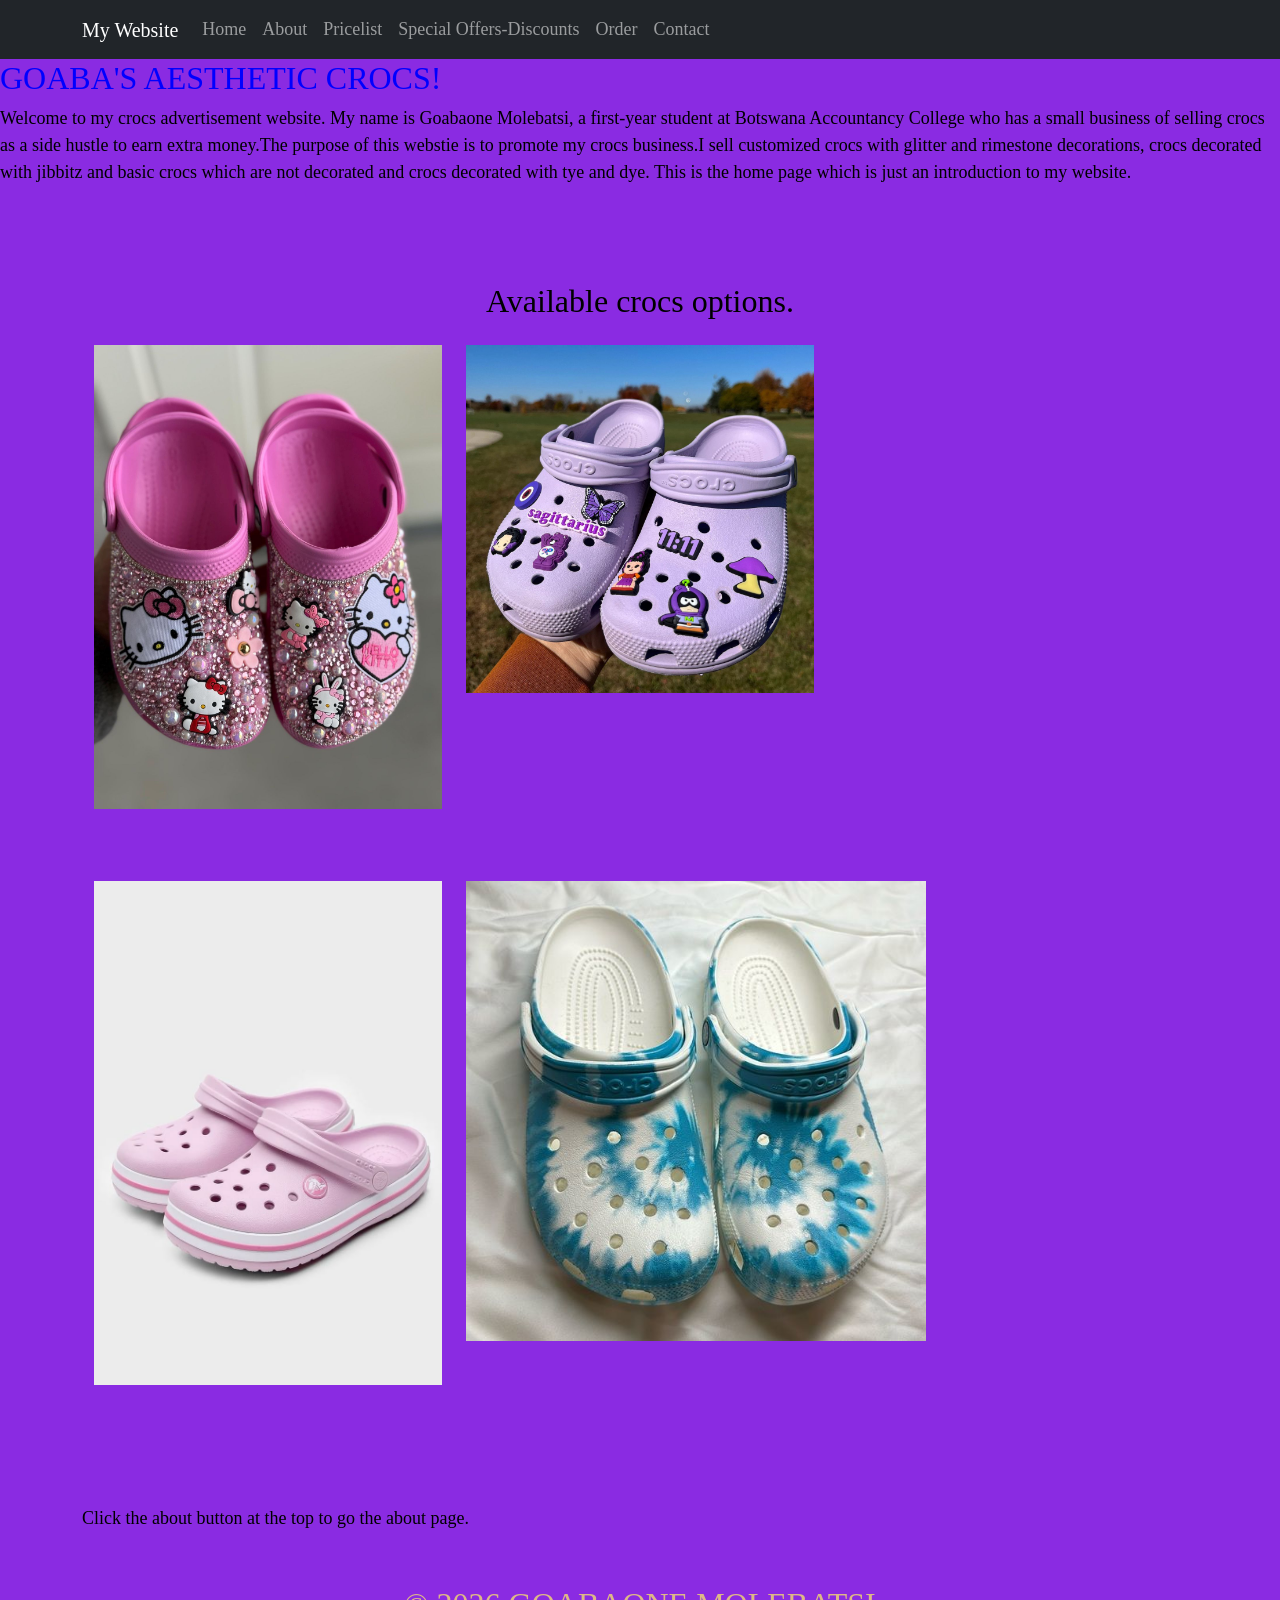
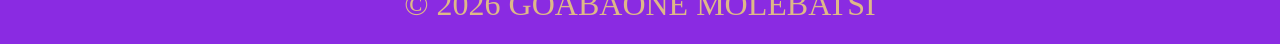
<file: index.html>
<!DOCTYPE html>
<html lang="en">
<head>
    <meta charset="UTF-8">
    <meta name="viewport" content="width=device-width, initial-scale=1.0">
    <title>My Website</title>
    
     <!-- Bootstrap CSS -->
    <link href="https://cdn.jsdelivr.net/npm/bootstrap@5.3.0/dist/css/bootstrap.min.css" rel="stylesheet">
    <!-- Custom CSS -->

    <link rel="stylesheet" href="styles.css">
</head>
<body>

    <header>
        <nav class="navbar navbar-expand-lg navbar-dark bg-dark">
            <div class="container">
                <a class="navbar-brand" href="index.html">My Website</a>
                <button class="navbar-toggler" type="button" data-bs-toggle="collapse" data-bs-target="#navbarNav">
                    <span class="navbar-toggler-icon"></span>
                </button>
                <div class="collapse navbar-collapse" id="navbarNav">
                    <ul class="navbar-nav">
                        <li class="nav-item">
                            <a class="nav-link" href="index.html">Home</a>
                        </li>
                        <li class="nav-item">
                            <a class="nav-link" href="about.html">About</a>
                        </li>
                        <li class="nav-item">
                            <a class="nav-link" href="table.html">Pricelist</a>
                        </li>
                        <li class="nav-item">
                            <a class="nav-link" href="discount.html">Special Offers-Discounts</a>
                        <li class="nav-item">
                            <a class="nav-link" href="order.html">Order</a>
                        </li>
                        <li class="nav-item">
                            <a class="nav-link" href="contact.html">Contact</a>
                        </li>
                    </ul>
                </div>
            </div>
        </nav>
    </header>

    <main>
        <h1 style="color: blue; font-size: xx-large; text-align: left;">GOABA'S AESTHETIC CROCS!</h1>
        <p>Welcome to my crocs advertisement website. My name is Goabaone Molebatsi, a first-year student at Botswana Accountancy College who has a small business of selling crocs as a side hustle to earn extra money.The purpose of this webstie is to promote my crocs business.I sell customized crocs with glitter and rimestone decorations, crocs decorated with jibbitz and basic crocs which are not decorated and crocs decorated with tye and dye. This is the home page which is just an introduction to my website.</p>
    <main class="container my-5">
        <div class="hero-section text-center text-white d-flex align-items-center justify-content-center">
            <div class="container">
                </div>
                 </div>
                <div class="container my-5">
                    <h2 class="text-center mb-4">Available crocs options.</h2>
                    <div class="row">
                        <div class="col-md-4 mb-4">
                            <img src="Customized crocs.jpg" alt="Customized Crocs" class="img-fluid" width="400px" height="300px">
                            </div>
                        <div class="col-md-4 mb-4">
                            <img src="722cf4ba676f2f184f27ca4ed81930cd.jpg" alt="decorated crocs with jibbitz" class="img-fluid" width="500px" height="400">
                            </div>
                <div class="container my-5">
                        <div class="row">
                            <div class="col-md-4 mb-4">
                             <img src="34acb5b79af46b567a6982471aa55045.jpg" alt="basic crocs without decoration" class="img-fluid" width="460" height="300">
                            </div>
                            <div class="col-md mb-4">
                                <img src="tye and dye 4.jpg" alt="tye and dye crocs" class="img-fluid" width="460" height="300">
                            </div>
                              </div>
                </div>
            </div>
        </div>
        <p>Click the about button at the top to go the about page.</p>
    </main>
    <footer>
    <p>&copy; 2026 GOABAONE MOLEBATSI</p>
        <!-- Your content goes here -->

    <!-- Bootstrap JS and dependencies -->
    <script src="https://cdn.jsdelivr.net/npm/@popperjs/core@2.11.6/dist/umd/popper.min.js"></script>
    <script src="https://cdn.jsdelivr.net/npm/bootstrap@5.3.0/dist/js/bootstrap.min.js"></script>
    </footer>
</body>
</html>
</file>
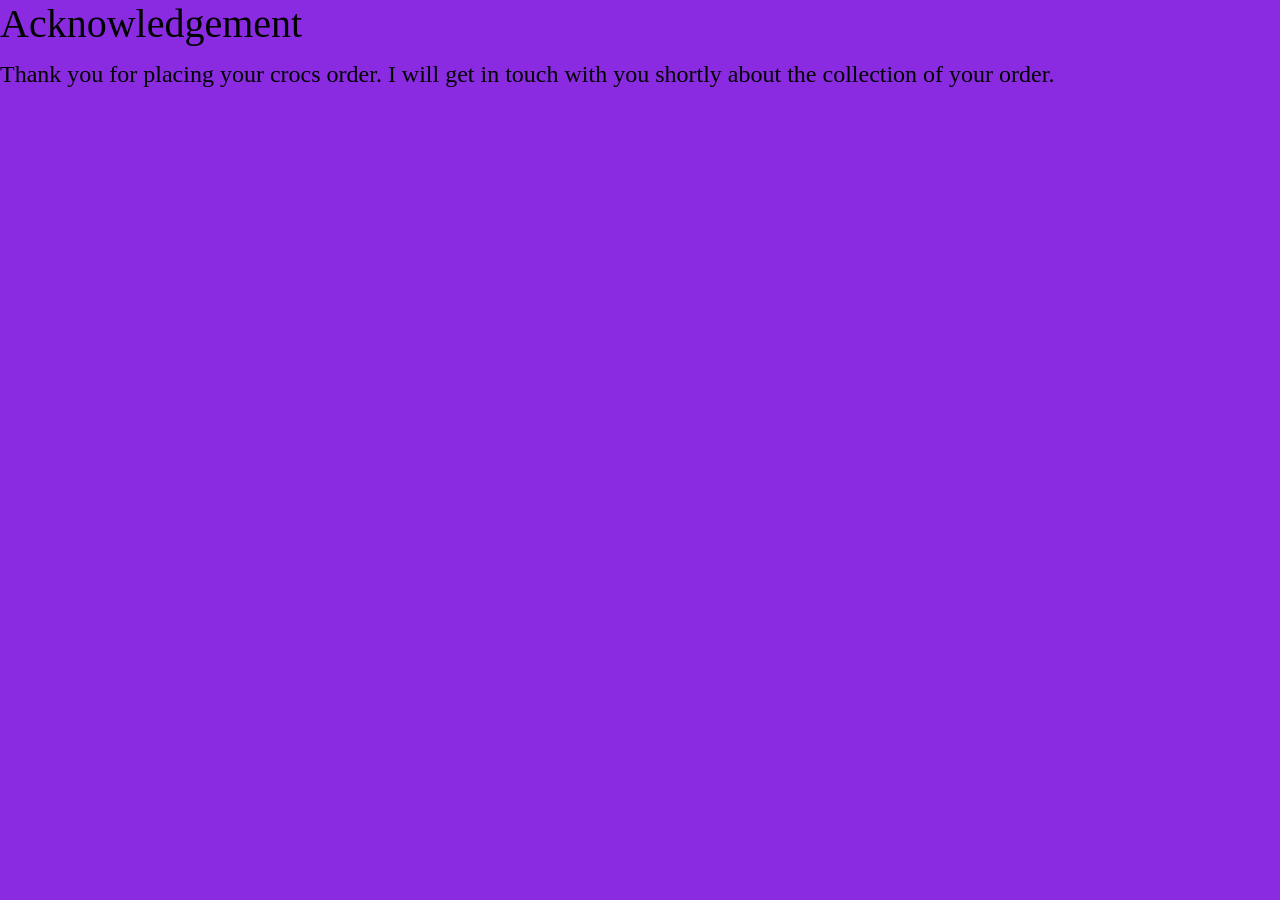
<file: acknoledgement.html>
<!DOCTYPE html>
<html lang="en"> 
    <head>
        <meta charset="UTF-8">
        <title>Acknowledgement</title>
        <!-- Bootstrap CSS -->
        <link href="https://cdn.jsdelivr.net/npm/bootstrap@5.3.0/dist/css/bootstrap.min.css" rel="stylesheet">
        <!-- Custom CSS -->
        <link rel="stylesheet" href="styles.css">
        </head>
        <body>
            <header>


                <h1>Acknowledgement</h1>
                <P style="background-color:blueviolet; color:black ; font-size: x-large">Thank you for placing your crocs order. I will get in touch with you shortly about the collection of your order.</P>

            </header>
        </body>
        </html>
</file>
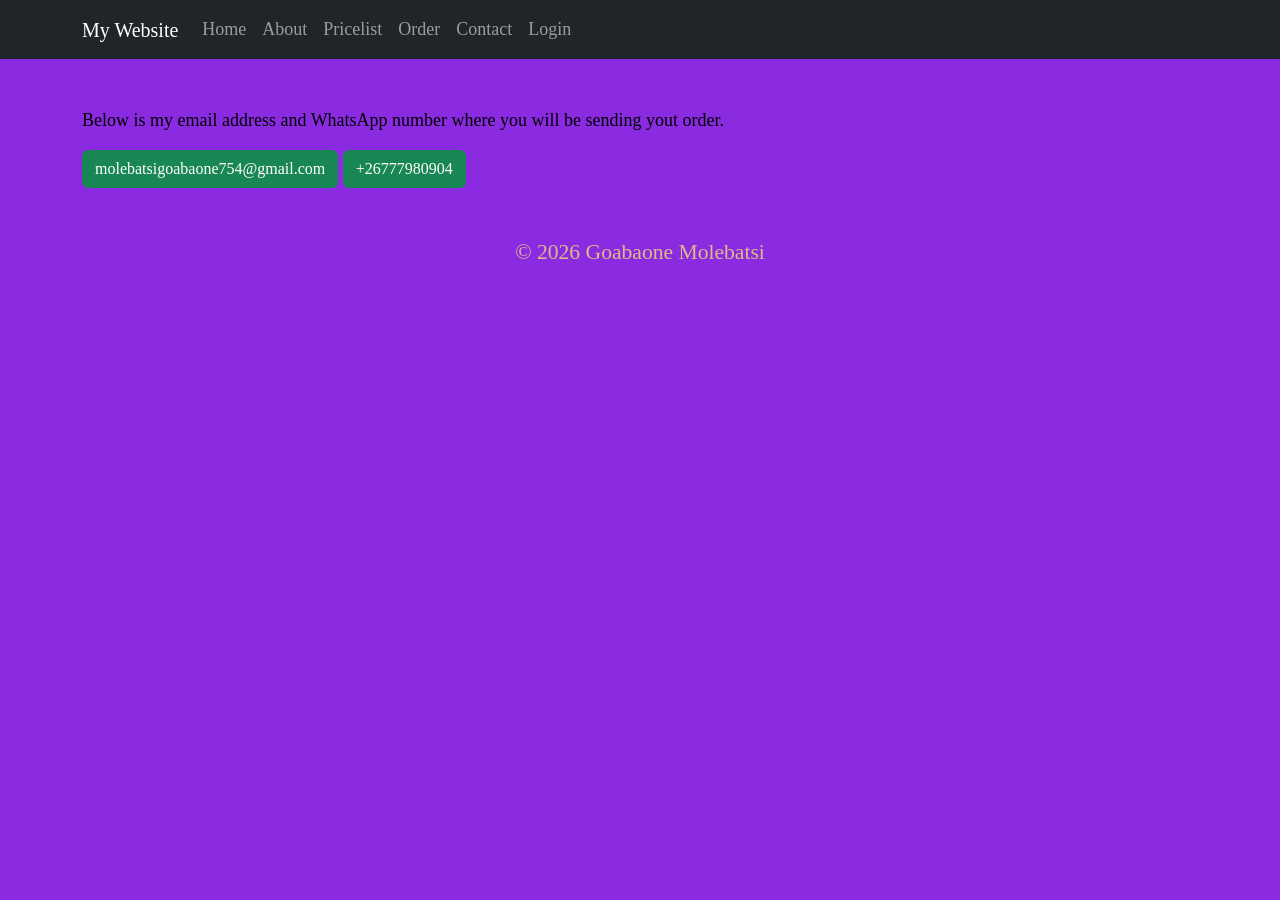
<file: contact.html>
<!DOCTYPE html>
<html lang="en">
<head>
    <meta charset="UTF-8">
    <meta name="viewport" content="width=device-width, initial-scale=1.0">
    <title>Contact Me</title>
    <!-- Bootstrap CSS -->
    <link href="https://cdn.jsdelivr.net/npm/bootstrap@5.3.0/dist/css/bootstrap.min.css" rel="stylesheet">
    <!-- Custom CSS -->

    <link rel="stylesheet" href="styles.css">
</head>
<body>
    <header>
        <header>
    <nav class="navbar navbar-expand-lg navbar-dark bg-dark">
        <div class="container">
            <a class="navbar-brand" href="index.html">My Website</a>
            <button class="navbar-toggler" type="button" data-bs-toggle="collapse" data-bs-target="#navbarNav">
                <span class="navbar-toggler-icon"></span>
            </button>
            <div class="collapse navbar-collapse" id="navbarNav">
                <ul class="navbar-nav">
                    <li class="nav-item">
                        <a class="nav-link" href="index.html">Home</a>
                    </li>
                    <li class="nav-item">
                        <a class="nav-link" href="about.html">About</a>
                    </li>
                        <li class="nav-item">
                            <a class="nav-link" href="table.html">Pricelist</a>
                        </li>
                    <li class="nav-item">
                        <a class="nav-link" href="order.html">Order</a>
                    </li>
                    <li class="nav-item">
                        <a class="nav-link" href="contact.html">Contact</a>
                    </li>
                    <li class="nav-item">
                        <a class="nav-link" href="form.html">Login</a>
                    </li>
                </ul>
            </div>
        </div>

    </nav>
    


    <main>
        <main class="container my-5">
    <p>Below is my email address and WhatsApp number where you will be sending yout order.</p>
        <a href="mailto:molebatsigoabaone754@gmail.com" class="btn btn-success">molebatsigoabaone754@gmail.com</a>
        <a href="https://wa.me/26771305454" class="btn btn-success">+26777980904</a>
    
            
</main>

    <footer style="color: burlywood; font-size: larger; text-align: center;">
        <p>&copy; 2026 Goabaone Molebatsi</p>
    </footer>
        <!-- Your content goes here -->

    <!-- Bootstrap JS and dependencies -->
    <script src="https://cdn.jsdelivr.net/npm/@popperjs/core@2.11.6/dist/umd/popper.min.js"></script>
    <script src="https://cdn.jsdelivr.net/npm/bootstrap@5.3.0/dist/js/bootstrap.min.js"></script>
</body>
</html>
</file>
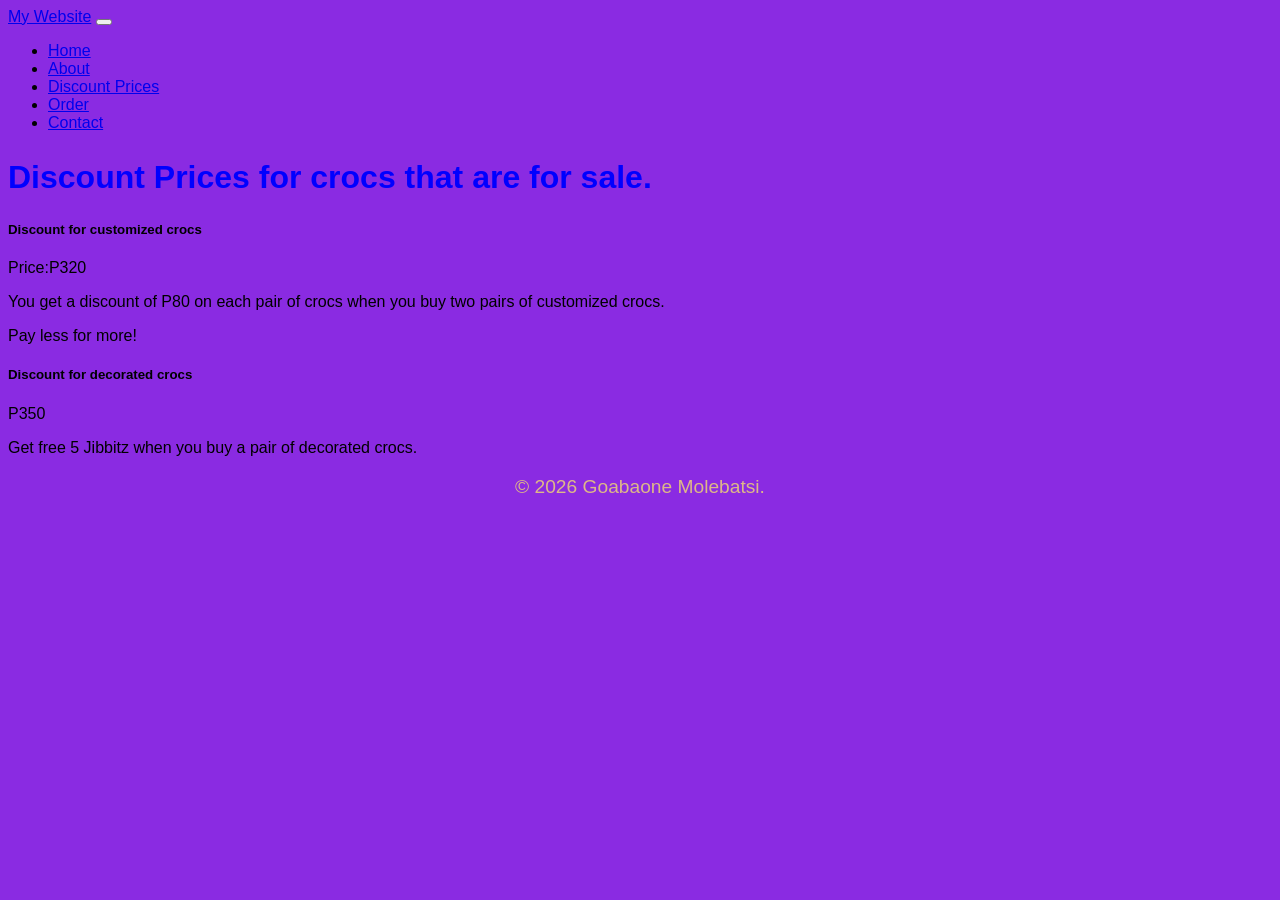
<file: Discount.html>
<!DOCTYPE html>
<html>
<head>
    <meta charset="UTF-8">
    <title>Discount Prices</title>
</head>
<body style="background-color:blueviolet; color: black; font-family: Arial;">
  <header>
        <header>

    <nav class="navbar navbar-expand-lg navbar-dark bg-dark">
        <div class="container">
            <a class="navbar-brand" href="index.html">My Website</a>
            <button class="navbar-toggler" type="button" data-bs-toggle="collapse" data-bs-target="#navbarNav">
                <span class="navbar-toggler-icon"></span>
            </button>
            <div class="collapse navbar-collapse" id="navbarNav">
               <ul class="navbar-nav">
                <li class="nav-item">
                        <a class="nav-link" href="index.html">Home</a>
                    </li>
                    <li class="nav-item">
                        <a class="nav-link" href="about.html">About</a>
                    </li>
                    <li class="nav-item">
                        <a class="nav-link" href="discount.html">Discount Prices</a>
                    </li>
                    <li class="nav-item">
                        <a class="nav-link" href="order.html">Order</a>
                    </li>
                    <li class="nav-item">
                        <a class="nav-link" href="contact.html">Contact</a>
                    </li>
                </ul>
            </div>
        </div>
     </nav>
    </header>
                    </li>
                </ul>
            </div>
        </div>

    </nav>
    </header>
    <main>
    <h2 style="color:blue; font-size:xx-large; text-align: left; margin:left 30px;">Discount Prices for crocs that are for sale.</h2>
     <div class="row">
        <div class="col-md-4">
            <div class="card">
                <div class="card-body">
                    <h5 class="card-title">Discount for customized crocs</h5>
                    <p class="card-text">Price:P320</p>
                    <p class="card-text">You get a discount of P80  on each pair of crocs when you buy  two pairs of customized crocs.</p>
                     <p>Pay less for more!</p>
                </div>
                <div class="card-body">
                    <h5 class="card-title">Discount for decorated crocs</h5>
                    <p class="card-text">P350</p>
                    <p class="card-text">Get  free 5 Jibbitz when you buy a pair of decorated crocs.</p>
                </div>
            </div>
        </div>
    </main>

     <footer style="color:burlywood; font-size: larger; text-align: center;">
        <p>&copy; 2026 Goabaone Molebatsi.</p>
    </footer>
    <body>
    <!-- Your content goes here -->

    <!-- Bootstrap JS and dependencies -->
    <script src="https://cdn.jsdelivr.net/npm/@popperjs/core@2.11.6/dist/umd/popper.min.js"></script>
    <script src="https://cdn.jsdelivr.net/npm/bootstrap@5.3.0/dist/js/bootstrap.min.js"></script>
</body>
</html>
</file>
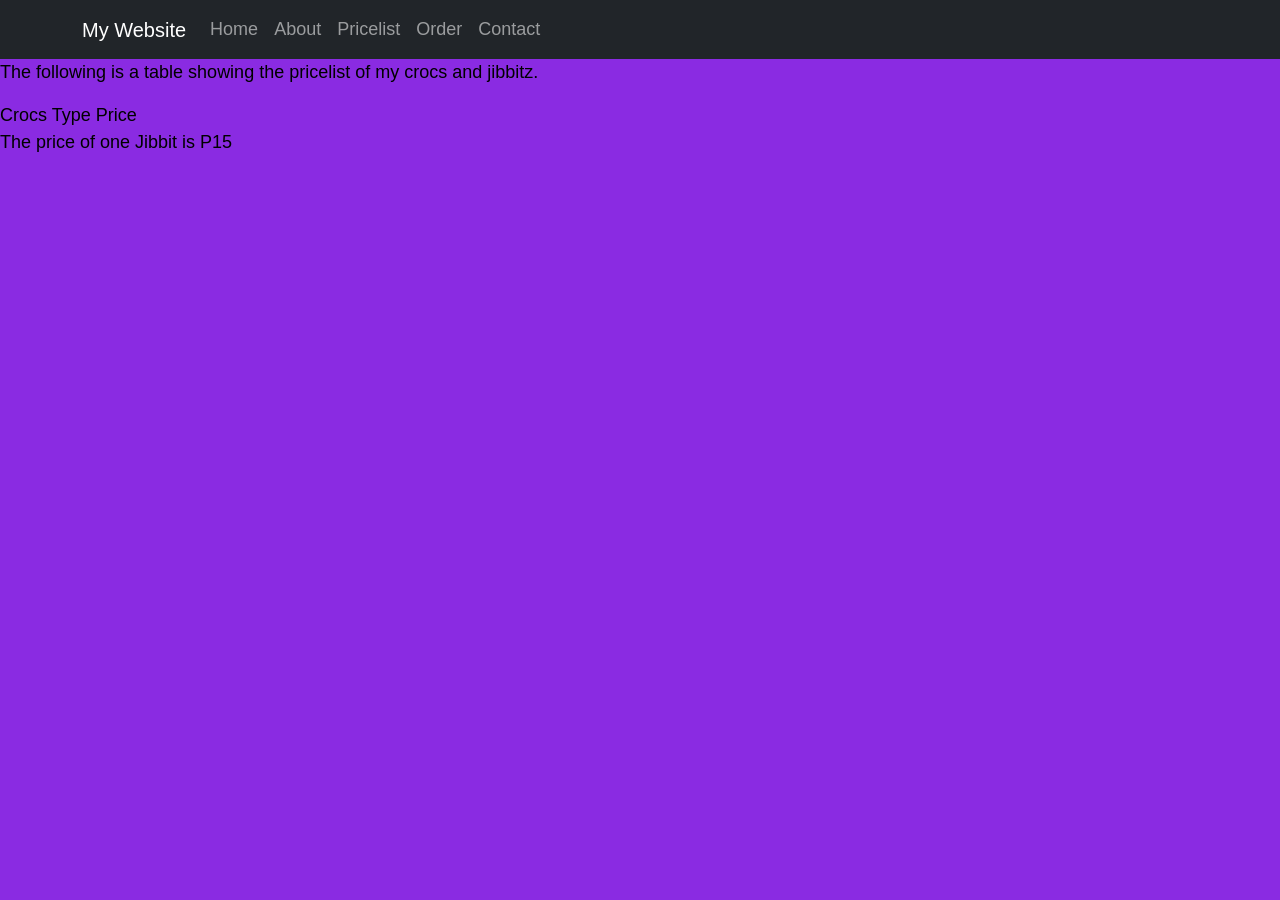
<file: Pricelist.html>
<!DOCTYPE html>
<html lang="en">
<head>
    <meta charset="UTF-8">
    <meta name="viewport" content="width=device-width, initial-scale=1.0">
    <title>Pricelist</title>
    <!-- Bootstrap CSS -->
<link href="https://cdn.jsdelivr.net/npm/bootstrap@5.3.0/dist/css/bootstrap.min.css" rel="stylesheet">
    <!-- Custom CSS -->
    <link rel="stylesheet" href="styles.css">

</head>

</body>
<body style="background-color:blueviolet; color: black; font-family: Arial;">
     <header>
        <header>
    <nav class="navbar navbar-expand-lg navbar-dark bg-dark">
        <div class="container">
            <a class="navbar-brand" href="index.html">My Website</a>
            <button class="navbar-toggler" type="button" data-bs-toggle="collapse" data-bs-target="#navbarNav">
                <span class="navbar-toggler-icon"></span>
            </button>
            <div class="collapse navbar-collapse" id="navbarNav">
                <ul class="navbar-nav">
                    <li class="nav-item">
                        <a class="nav-link" href="index.html">Home</a>
                    </li>
                    <li class="nav-item">
                        <a class="nav-link" href="about.html">About</a>
                    </li>
                        <li class="nav-item">
                            <a class="nav-link" href="pricelist.html">Pricelist</a>
                    </li>
                    <li class="nav-item">
                        <a class="nav-link" href="order.html">Order</a>
                    </li>
                    <li class="nav-item">
                        <a class="nav-link" href="contact.html">Contact</a>
                    </li>
                </ul>
            </div>
        </div>
     </nav>
     </header>

     <main>
        <p>The following is a table showing the pricelist of my crocs and jibbitz.</p>
        <tr>
            <th>Crocs Type</th>
            <th>Price</th>
        </tr>
        <p>The price of one Jibbit is P15</p>

     </main>
</file>
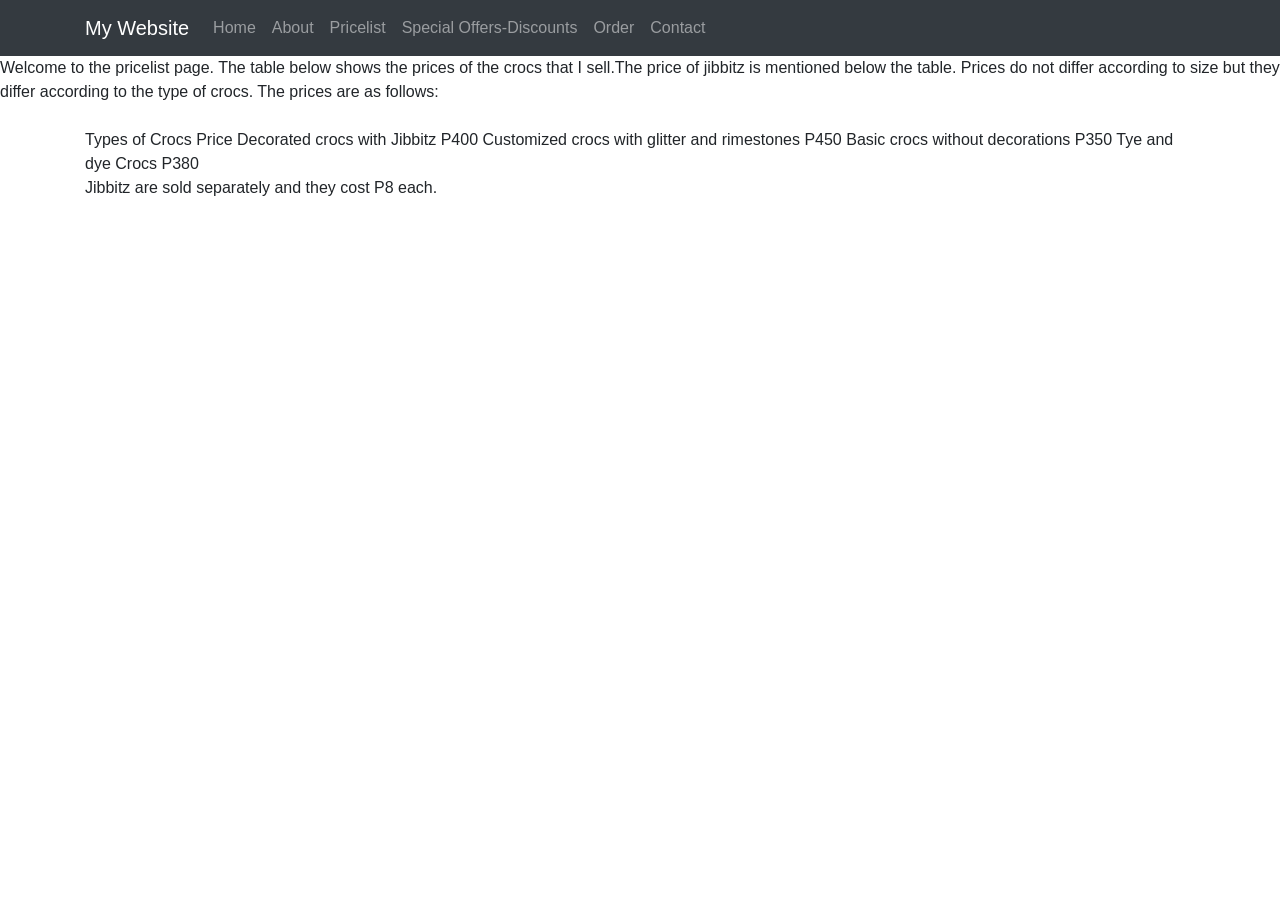
<file: table.html>
<!DOCTYPE html>
<html lang="en">
<head>
    <meta charset="UTF-8">
    <meta name="viewport" content="width=device-width, initial-scale=1.0">
    <title>Pricelist</title>
    <link rel="stylesheet" href="https://maxcdn.bootstrapcdn.com/bootstrap/4.0.0/css/bootstrap.min.css">
</head>
<body>
    
        <header>
             <nav class="navbar navbar-expand-lg navbar-dark bg-dark">
        <div class="container">
            <a class="navbar-brand" href="index.html">My Website</a>
            <button class="navbar-toggler" type="button" data-bs-toggle="collapse" data-bs-target="#navbarNav">
                <span class="navbar-toggler-icon"></span>
            </button>
            <div class="collapse navbar-collapse" id="navbarNav">
                <ul class="navbar-nav">
                    <li class="nav-item">
                        <a class="nav-link" href="index.html">Home</a>
                    </li>
                    <li class="nav-item">
                        <a class="nav-link" href="about.html">About</a>
                    </li>
                    <li class="nav-item">
                        <a class="nav-link" href="table.html">Pricelist</a>
                    </li>
                    <li class="nav-item">
                        <a class="nav-link" href="discount.html">Special Offers-Discounts</a>
                        </li>
                    <li class="nav-item">
                        <a class="nav-link" href="order.html">Order</a>
                    </li>
                    <li class="nav-item">
                        <a class="nav-link" href="contact.html">Contact</a>
                </ul>
            </div>
        </div>
    
        </nav>
        </header>
        <main>

            <p>Welcome to the pricelist page. The table below shows the prices of the crocs that I sell.The price of jibbitz is mentioned below the table.
                Prices do not differ according to size but they differ according to the type of crocs. The prices are as follows:</p>
            </p>
            <div class="container mt-4">

                    <thead>
                        <tr>
                            <th>Types of Crocs</th>
                            <th>Price</th>
                        </tr>
                    </thead>
                    <tbody>
                        <tr>
                            <td>Decorated crocs with Jibbitz</td>
                            <td>P400</td>
                        </tr>
                        <tr>
                            <td>Customized crocs with glitter and rimestones</td>
                            <td>P450</td>
                        </tr>
                        <tr>
                            <td>Basic crocs without decorations</td>
                            <td>P350</td>
                        </tr>
                        <tr>
                            <td>Tye and dye Crocs</td>
                            <td>P380</td>
                        </tr>
                    </tbody>
                </table>
                <p>Jibbitz are sold separately and they cost P8 each.</p>
            </div>

            </div>
        </main>
    </body>
</file>
<file: styles.css>
body{
    font-family: "Times New Roman", serif;
    background-color: blueviolet;
    color: black;
    font-size: large;
}
footer{
    color: burlywood;
    font-size: xx-large;
    font-family:Georgia, 'Times New Roman', serif;
    text-align: center;
}
container{
     width: 1200px;
    margin: auto;
    padding: 100px;
}
  .offers-container{
            display: flex;
            justify-content: center;
            gap: 30px; 
            flex-wrap: wrap;
            padding: 30px;
        }

        .offer-card{
            width: 250px;
            background: white;
            border-radius: 10px;
            overflow: hidden;

            margin: 20px; 
        }

        .offer-card img{
            width: 100%;
            height: 200px;
            object-fit: cover;

            display: block;
        }

        .card-content{
            padding: 15px; 
        }
</file>
